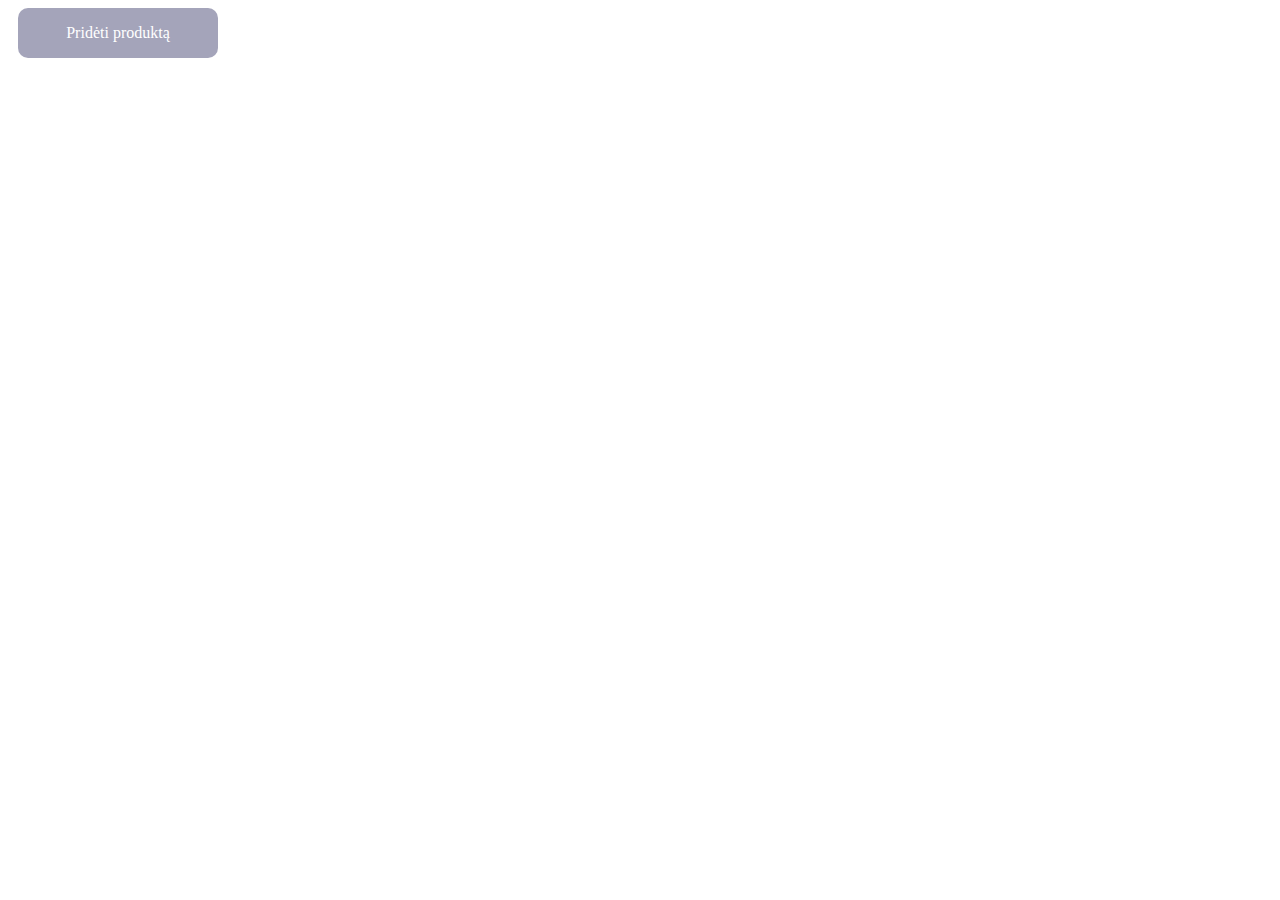
<file: index.html>
<!DOCTYPE html>
<html lang="en">
<head>
    <meta charset="UTF-8">
    <meta name="viewport" content="width=device-width, initial-scale=1.0">
    <title>Document</title>
    <link rel="stylesheet" href="./style.css">
</head>
<body>
    <div class="inputBTN"><a href="./input.html">Pridėti produktą</a></div>  
<div class="productsWrapper" id="productsWrapper">
</div>
    <script src="./script.js"></script>
</body>
</html>
</file>
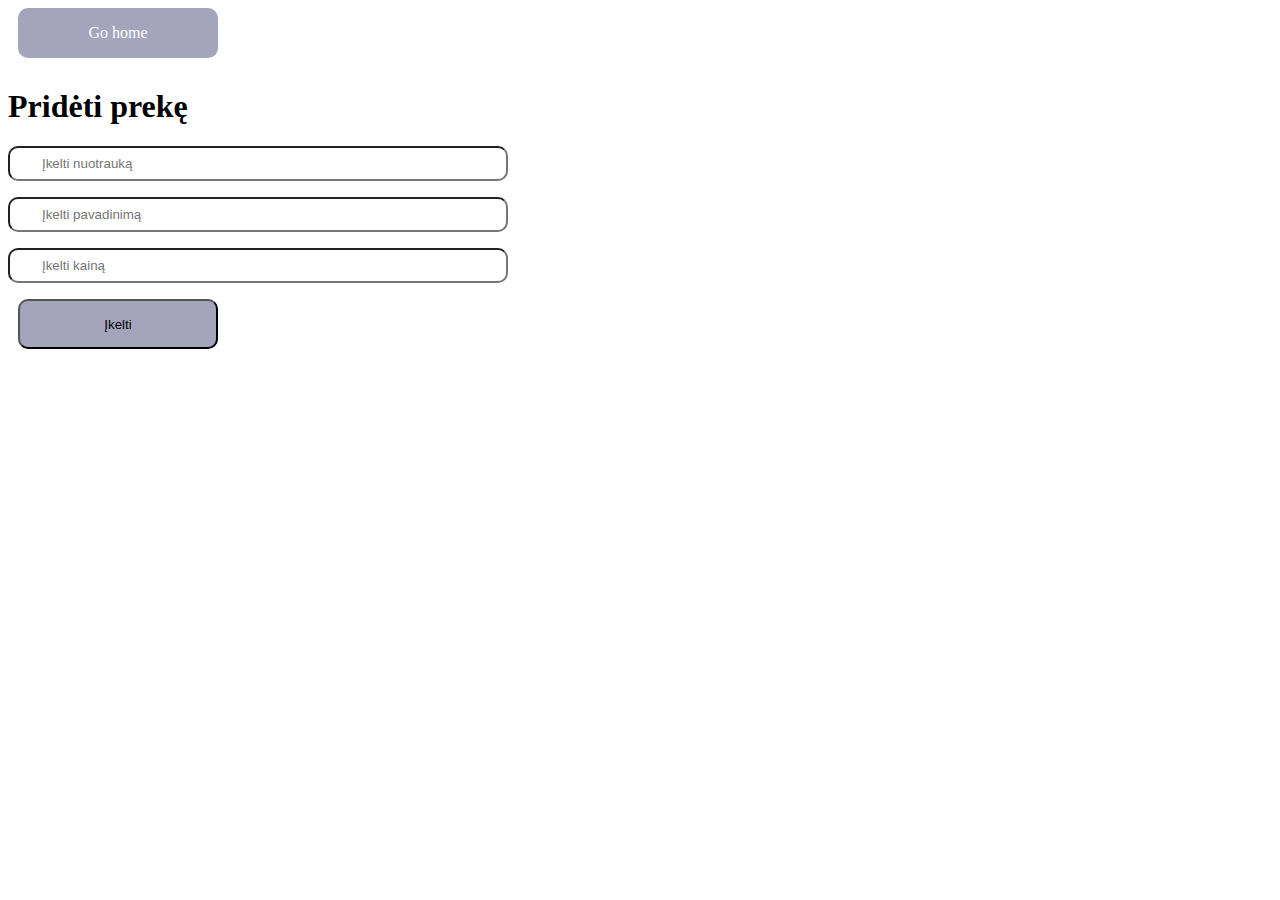
<file: input.html>
<!DOCTYPE html>
<html lang="en">
<head>
    <meta charset="UTF-8">
    <meta name="viewport" content="width=device-width, initial-scale=1.0">
    <link rel="stylesheet" href="./style.css">
    <title>Document</title>
</head>
<body>
    <div class="inputBTN"><a href="./index.html">Go home</a></div>
    <h1>Pridėti prekę</h1>
        <div id="inputsInfo" class="inputsInfo">
        <input type="text" id="inputImg" class="inputImg" placeholder="Įkelti nuotrauką"/>
        <input type="text" id="inputTitle" class="inputTitle" placeholder="Įkelti pavadinimą"/>
        <input type="text" id="inputPrice" class="inputPrice" placeholder="Įkelti kainą"/>
        <button id="infoBTN" class="inputBTN">Įkelti</button>
        </div>
        <div id="responseWraper"></div>

    <script src="./input.js"></script>
</body>
</html>
</file>
<file: style.css>
.inputBTN{
    width: 200px;
    height: 50px;
    background-color: rgb(164, 164, 186);
    border-radius: 10px;
    display: flex;
    justify-content: center;
    align-items: center;
    margin-bottom: 30px;
    cursor: pointer;
    margin-left: 10px;
}
.inputBTN a{
    color: white;
    text-decoration: none;
}
.productsWrapper {
    display: grid;
    grid-template-columns: 1fr 1fr 1fr 1fr;
    gap: 1rem;
    margin: 10px;

}
.cardWrapper{
    width: 100%;
    border: 1px solid black;
    display: flex;
    flex-direction: column;
    align-items: center;
    justify-content: space-between;
    padding: 1rem 0.3rem;
}
.imgWrapper{
    width: 80%;
}
.priceWrapper{
    color:red;
    margin: 0;
}

.inputsInfo{
    display: flex;
    flex-direction: column;
    width: 500px;
    gap: 1rem;
}
.inputsInfo input{
    padding: 0.5rem 2rem;
    border-radius: 10px;
}
.delBtn{
    width: 200px;
    margin-top: 10px;
    border-radius: 10px;
    padding: 0.5rem 2rem;
    font-weight: 600;
    color: white;
    background-color: brown;
    text-align: center;
    cursor: pointer;
}
</file>
